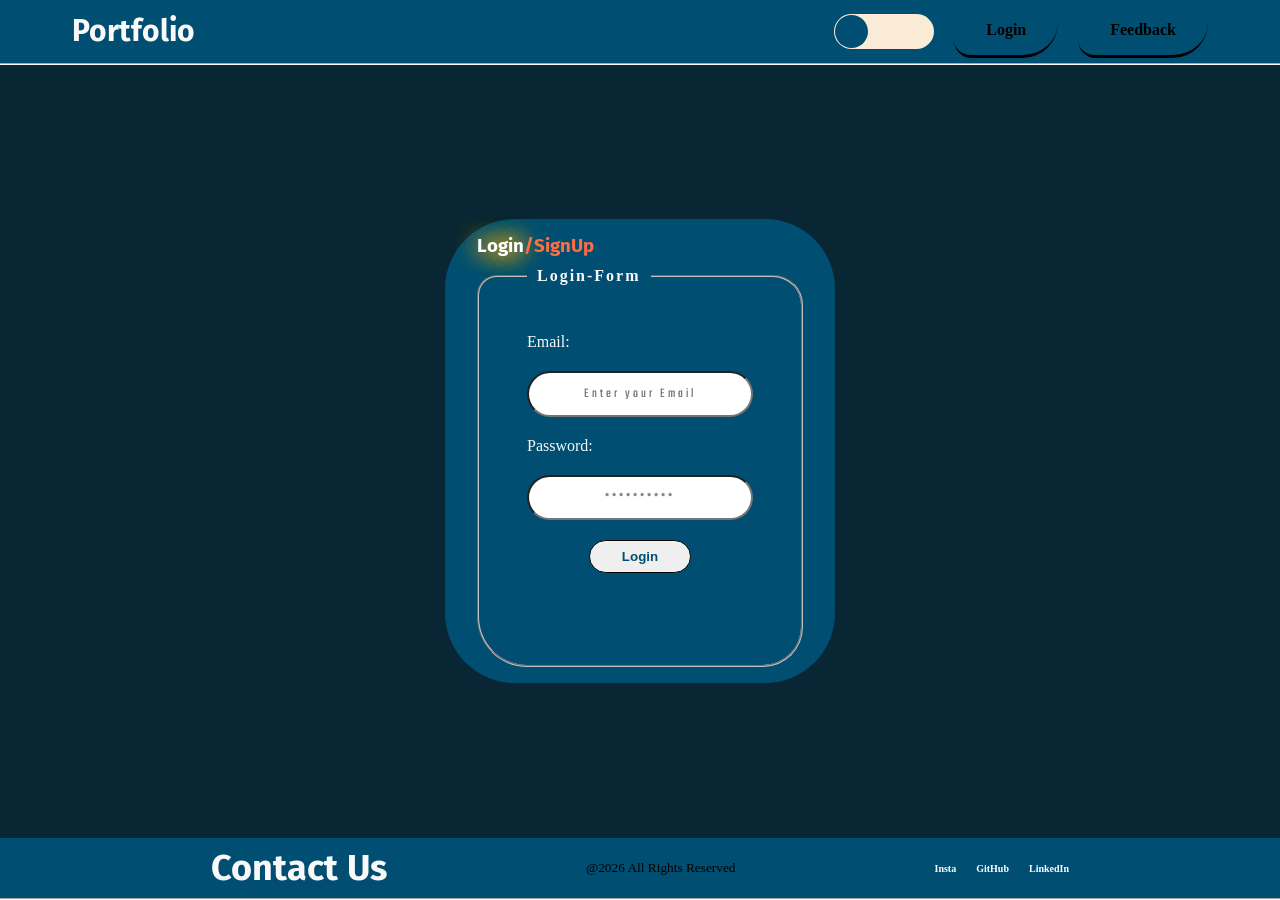
<file: index.html>
<!DOCTYPE html>
<html lang="en">
<head>
    <meta charset="UTF-8">
    <meta name="viewport" content="width=device-width, initial-scale=1.0">
    <title>Login/Feedback</title>
    <link rel="stylesheet" href="./style.css"/>
    <link rel="preconnect" href="https://fonts.googleapis.com">
<link rel="preconnect" href="https://fonts.gstatic.com" crossorigin>
<link href="https://fonts.googleapis.com/css2?family=Fira+Sans:ital,wght@0,100;0,200;0,300;0,400;0,500;0,600;0,700;0,800;0,900;1,100;1,200;1,300;1,400;1,500;1,600;1,700;1,800;1,900&display=swap" rel="stylesheet">
<link rel="preconnect" href="https://fonts.googleapis.com">
<link rel="preconnect" href="https://fonts.gstatic.com" crossorigin>
<link href="https://fonts.googleapis.com/css2?family=Chakra+Petch:ital,wght@0,300;0,400;0,500;0,600;0,700;1,300;1,400;1,500;1,600;1,700&family=Fira+Sans:ital,wght@0,100;0,200;0,300;0,400;0,500;0,600;0,700;0,800;0,900;1,100;1,200;1,300;1,400;1,500;1,600;1,700;1,800;1,900&family=Teko:wght@300..700&display=swap" rel="stylesheet">
</head>
<body>
    <!-- header of the Login Form -->
    <header>
        <section class="navbar">
            <h1>Portfolio</h1>
            <nav class="nav-container">
                <div class="toggle">
                        <input type="checkbox" id="togglebutton" class="checkbox">
                        <label for="togglebutton" class="btn"></label>
                </div>
                <a href="./index.html" class="login nav-opn login">Login</a>
                <a href="./feedback.html" class="feedback nav-opn feedback" >Feedback</a>
            </nav>
        </section>
    </header>
    <!-- Login from And description from -->
    <main>
        <section class="login-form">
            <aside class="from-field">
                <form action="./feedback.html">
                <h1>Login<span class="alt">/SignUp</span></h1>
                <fieldset class="fieldset-form">
                    <legend>Login-Form</legend>
                    <lable for="email">Email:</lable>
                    <input type="email" id="email" placeholder="Enter your Email" required/>
                    <lable for="password">Password:</lable>
                    <input type="password" id="password" placeholder="**********" required/>
                    <button type="submit">Login</button>
                </fieldset>
            </form>
            </aside>
        </section>
    </main>
    <!-- Footer of the Login Form -->
    <footer>
        <section class="footer-bar">
            <nav class="foot-nav"><h1>Contact Us</h1>
            
                <small>@2026 All Rights Reserved</small>
                <div class="media">
                    <a class="media-item" href="">Insta</a>
                    <a class="media-item" href="">GitHub</a>
                    <a class="media-item" href="">LinkedIn</a>
                </div>
            </nav>
        </section>
    </footer>
</body>
</html>
</file>
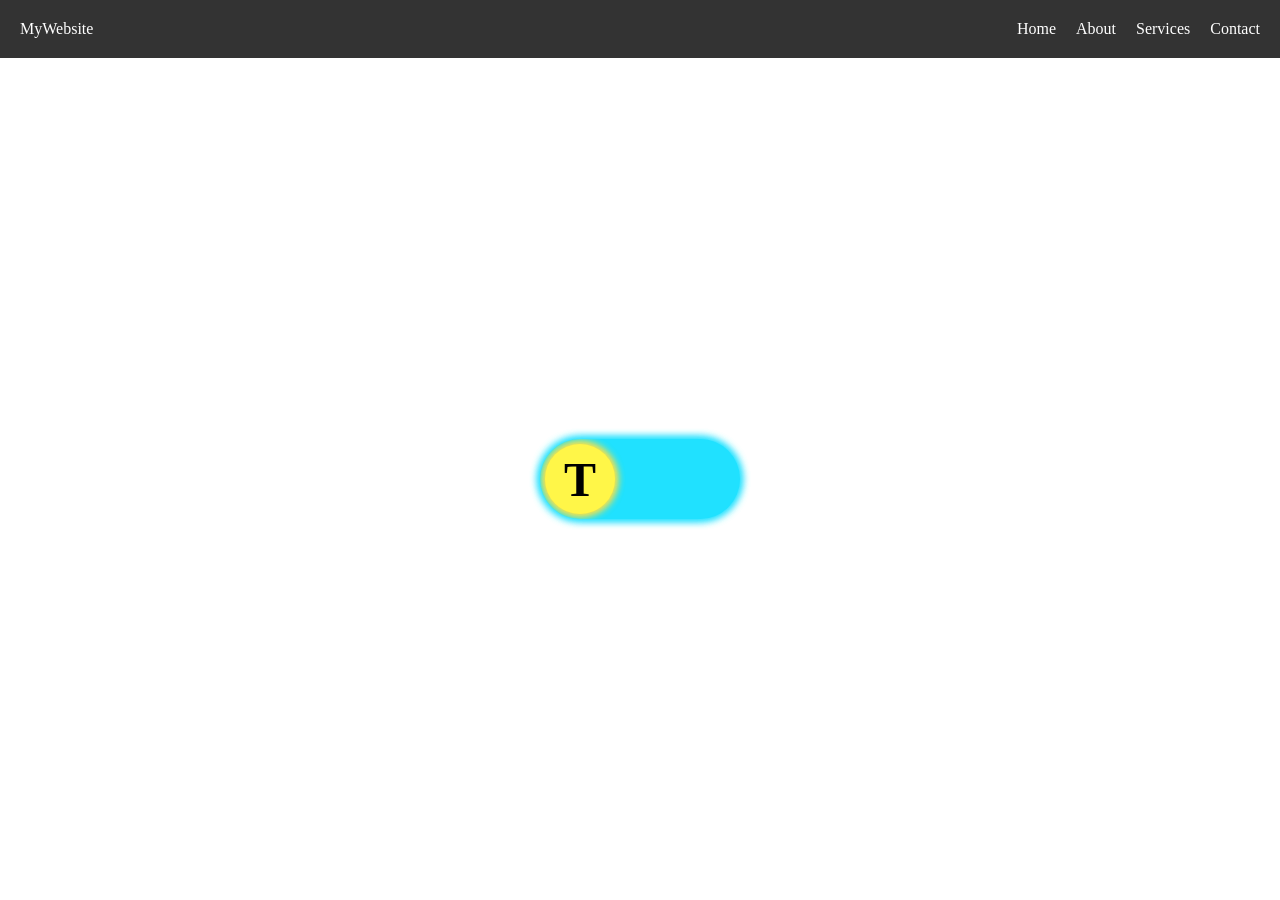
<file: new test css/index.html>
<!DOCTYPE html>
<html lang="en">
<head>
    <meta charset="UTF-8">
    <meta name="viewport" content="width=device-width, initial-scale=1.0">
    <title>Document</title>
    <link rel="stylesheet" href="./style.css"/>
</head>
<body>
    <input type="checkbox" id="menu-toggle" class="menu-toggle">
    <main>
        <section>
            <nav class="navbar">
    <div class="logo">MyWebsite</div>
    <!-- The Hidden Checkbox -->
    
    <!-- The Hamburger Icon (Label for the checkbox) -->
     
    <!-- <label for="menu-toggle" class="hamburger">
        <span></span>
        <span></span>
        <span></span>
    </label> -->
    <!-- The Navigation Links -->
    <ul class="nav-links">
        <li><a href="#">Home</a></li>
        <li><a href="#">About</a></li>
        <li><a href="#">Services</a></li>
        <li><a href="#">Contact</a></li>
    </ul>
    </nav>
    </section>
    <section class="body">
        <label for="menu-toggle" class="two-side"></label>
    </section>
</main>
</body>
</html>
</file>
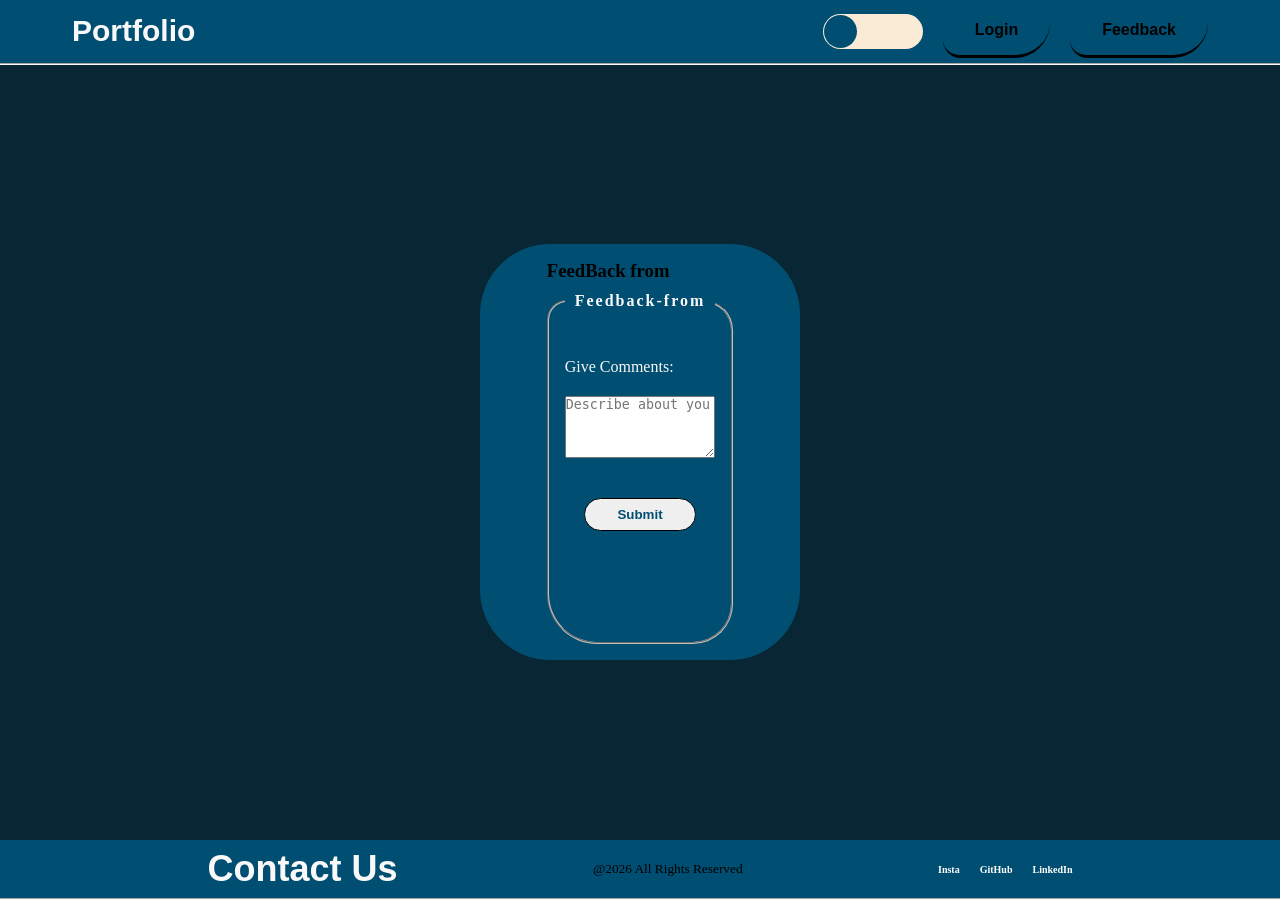
<file: feedback.html>
<!DOCTYPE html>
<html lang="en">
<head>
    <meta charset="UTF-8">
    <meta name="viewport" content="width=device-width, initial-scale=1.0">
    <title>Feedback</title>
    <link rel="stylesheet" href="./style.css">
</head>
<body>
    <!-- header of the Login Form -->
    <header>
        <section class="navbar">
            <h1>Portfolio</h1>
            <nav class="nav-container">
                <div class="toggle">
                        <input type="checkbox" id="togglebutton" class="checkbox">
                        <label for="togglebutton" class="btn"></label>
                </div>
                <a href="./index.html" class="login"><button class="nav-opn">Login</button></a>
                <a href="./feedback.html" class="feedback"><button class="nav-opn">Feedback</button></a>
            </nav>
        </section>
    </header>
    <!-- Login from And description from -->
    <main>
        <section class="feedback-from">
            <aside class="feedback-field">
                <form action="./index.html">
                <h1>FeedBack from</h1>
                    <fieldset class="fieldset-form">
                        <legend>Feedback-from</legend>
                        <lable for="text">Give Comments:</lable>
                        <textarea rows="4" cols="5" id= "text" placeholder="Describe about you"></textarea>
                        <button type="submit">Submit</button>
                    </fieldset>
                </form>
            </aside>
        </section>
    </main>
    <!-- Footer of the Login Form -->
    <footer>
        <section class="footer-bar">
            <nav class="foot-nav"><h1>Contact Us</h1>
            
                <small>@2026 All Rights Reserved</small>
                <div class="media">
                    <a class="media-item" href="">Insta</a>
                    <a class="media-item" href="">GitHub</a>
                    <a class="media-item" href="">LinkedIn</a>
                </div>
            </nav>
        </section>
    </footer>
</body>
</html>
</file>
<file: style.css>
*{
    margin: 0;
    padding: 0;
    box-sizing: border-box;
}
:root{
    --primary:#092634;
    --secondary:#f9f9f9;
    --accent:#ff6e42;
    --text:#004e72;
}
body{
    display: flex;
    min-height: 100vh;
    flex-direction: column;
    justify-content: space-between;
    background-color: var(--primary);
}
header{
    background-color: var(--text);
    border-bottom: 2px groove #f9f9f9;
    .navbar{
        position: relative;
        padding: 0.3rem 2rem;
        height: 100%;
        margin: 0 auto;
        display: flex;
        justify-content: space-between;
        justify-items: center;
        align-items: center;
        max-width: 1200px;
        h1{
            font-family: "Fira Sans", sans-serif;
            font-size: clamp(30px,2vw,36px);
            color: var(--secondary);
        }
        nav{
            display: flex;
            gap: 20px;
            transition: all 0.5s ease;
            justify-content: center;
            align-items: center;
            .nav-opn{
                color: black;
                text-decoration: none;
                font-weight: 700;
                background-color: transparent;
                border: none;
                padding: 1rem 2rem;
                border-radius: 40px 20px;
                border-bottom:3px solid black;
                font-size: clamp(16px,1vw,24px);
                transition: all 0.3s ease;
                
            }
            .nav-opn:hover{
                background-color: var(--secondary);
                border: none;
                padding: 1rem 2rem;
                border-radius: 40px 20px;
                border-bottom:3px solid black;
                border-right:3px solid black;
                font-size: clamp(16px,1vw,24px);
                color: #ffffff;
                text-shadow: 
                0px 0px 6px rgb(255, 0, 0),
                0px 0px 8px rgb(255, 0, 0),
                0px 0px 10px rgb(255, 0, 0);
            }
            
        }
    }

}
.toggle{
    display: flex;
    justify-content: center;
    align-items: center;
    input{
        display: none;
    }
    label.btn{
    position: relative;
    background-color: antiquewhite;
    height: 35px;
    width: 100px;
    padding: 1px;
    border-radius: 50px;
    display: flex;
    justify-content: flex-start;
    
    }
    .btn::before{
        position: absolute;
        content: "";
        width: 33px;
        height: 33px;
        border-radius: 20px;
        background-color: #004e72;
    }
}

.checkbox:checked+label.btn{
    background-color: red;
}
.checkbox:checked+label.btn::before{
    right: 1px;
    transition: 0.3s;
}


main{
    flex: 1;
    display: grid;
    gap: 20px;
    justify-content: center;
    align-items: center;
    width: 100%;
    min-height: 100%;
    .login-form{
        display: flex;
        width: 100%;
        margin: 0 auto;
        align-items: center;
        justify-content: center;
    }
    .feedback-from{
        display: flex;
        width: 100%;
        margin: 0 auto;
        align-items: center;
        justify-content: center;
    }

}

.from-field{
    border-radius: 70px;
    min-height: 50vh;
    background-color: var(--text);
    min-width: 30vw;
    display: flex;
    padding: 1rem 2rem;
    flex-direction: column;
    justify-content: center;
    align-items: center;
    h1{
        font-family: "Fira Sans", sans-serif;
        color:white;
        text-shadow: 
         0px 0px 25px rgb(255, 174, 0),
         0px 0px 25px rgb(255, 174, 0),
         0px 0px 25px rgb(255, 174, 0);
    
    }
    h1>span{
        color: var(--accent);
        text-shadow:none;
    }
    .fieldset-form{
        margin-top: 10px;
        border-radius:20px 30px 40px 50px;
        min-width: 100%;
        padding:3rem;
        display: flex;
        flex-direction: column;
        gap: 20px;
        min-height: 25em;
        justify-content: center;
        color: var(--secondary);
        input{
            font-family: "Teko", sans-serif;
            display: flex;
            justify-content: center;
            text-align: center;
            letter-spacing: 3px;
            border-radius: 30px;
            padding: 0.7rem 2rem;
        }
        legend{
            color: var(--secondary);
            font-weight: 600;
            letter-spacing: 2px;
            padding: 0 10px;
        }
        
    }
    button{
        border: 1px solid black;
        display: flex;
        background-color: var(--);
        font-weight: 900;
        color: var(--text);
        border-radius: 40px;
        padding: 0.5rem 2rem;
        height: fit-content;
        width: fit-content;
        text-align: center;
        justify-content: center;
        align-self: center;
        transition: all 0.3s ease;
    }
    button:hover{
        background-color: var(--accent);
        color: white;
        padding: 0.5rem 3rem;
        text-shadow: 
         0px 0px 25px rgb(246, 255, 0),
         0px 0px 50px rgb(251, 255, 0),
         0px 0px 100px rgb(246, 255, 0);
    }
}


.feedback-field{
    border-radius: 70px;
    min-height: 30vh;
    background-color: var(--text);
    min-width: 25vw;
    display: flex;
    padding: 1rem 2rem;
    flex-direction: column;
    justify-content: center;
    align-items: center;
    .fieldset-form{
        margin-top: 10px;
        border-radius:20px 30px 40px 50px;
        min-width: 100%;
        padding: 3rem 1rem;
        display: flex;
        flex-direction: column;
        gap: 20px;
        min-height: 22em;
        flex: 1 0;
        justify-content: center;
        color: var(--secondary);
        input{
            display: flex;
            justify-content: center;
            text-align: center;
            letter-spacing: 2px;
            border-radius: 30px;
            padding: 0.7rem 1rem;
        }
        legend{
            color: var(--secondary);
            font-weight: 600;
            letter-spacing: 2px;
            padding: 0 10px;
        }
        
    }
    button{
        border: 1px solid black;
        display: flex;
        flex-direction: column;
        background-color: var(--);
        font-weight: 900;
        color: var(--text);
        border-radius: 40px;
        padding: 0.5rem 2rem;
        height: fit-content;
        width: fit-content;
        text-align: center;
        justify-content: center;
        align-self: center;
        margin-top: 20px;
        transition: all 0.3s ease;
    }
    button:hover{
        background-color: var(--accent);
        color: white;
        padding: 0.5rem 3rem;
        text-shadow: 
         0px 0px 25px rgb(246, 255, 0),
         0px 0px 50px rgb(251, 255, 0),
         0px 0px 100px rgb(246, 255, 0);
    }
}


footer{
    background-color: var(--text);
    border-bottom: 2px groove #f9f9f9;
    .foot-nav{
        width: 100%;
    }
    .footer-bar{
        position: relative;
        padding: 0.5rem 2rem;
        height: 100%;
        min-width: 100%;
        margin: 0 auto;
        display: flex;
        justify-content: space-around;
        align-items: center;
        h1{
            font-family: "Fira Sans", sans-serif;
            display: inline-flex;
            font-size: clamp(20px,3vw,36px);
            color: var(--secondary);
        }
        nav{
            display: flex;
            gap: 20px;
            justify-content: space-evenly;
            align-items: center;
            text-align: center;
            div{
                display: flex;
                gap: 20px;
                justify-content: center;
                a{
                    text-decoration: none;
                    color: white;
                    font-size: 10px;
                    font-weight: 600;
                }
            }
            
        }
    }

}

@media (max-width:600px){
    header{
        .navbar{
            nav{
               display: none; 
            }
        }
        
    }
    footer{
        .footer-bar{
            nav{
                flex-direction: column;
                gap: 2px;
            }

        }
    }
}
</file>
<file: new test css/style.css>
/* Base Desktop Styles */
*{
    margin: 0;
    padding: 0;
}
main{
  width: 100%;
  height: 100vh;
  display: flex;
  flex-direction: column;
  background-color: #ffffff;
}
.two-side{
  border-radius: 200px;
  height: 80px;
  width: 200px;
  background-color: #20e1ff;
  position: relative;
  overflow: hidden;
  box-shadow: 
  0px 0px 10px #20e1ff,
  0px 0px 10px #20e1ff,
  0px 0px 10px #20e1ff;
}
.two-side::before{
  content: "T";
  color: rgb(0, 0, 0);
  font-size: 3rem;
  font-weight: 900;
  display: flex;
  justify-content: center;
  align-items: center;
  width: 70px;
  height: 70px;
  background-color: rgb(255, 246, 72);
  position: absolute;
  margin: 5px;
  border-radius: 50%;
  transition: all 0.4s ease;
  box-shadow: 
  0px 0px 10px rgb(255, 227, 66),
  0px 0px 10px rgb(255, 227, 66),
  0px 0px 10px rgb(255, 227, 66);
}
main>.body{
  width: 100%;
  height: 100%;
  flex: 1;
  display: flex;
  justify-content: center;
  align-items: center;
}
.navbar {
  display: flex;
  justify-content: space-between;
  align-items: center;
  padding: 20px;
  background-color: #333;
  color: white;
}
 
.nav-links {
  display: flex;
  list-style: none;
  gap: 20px;
}
 
.nav-links a {
  color: white;
  text-decoration: none;
}
 
/* Hide the checkbox completely */

.menu-toggle {
  display: none;
}

.menu-toggle:checked ~ main{
  background-color: black;
  .body{
    .two-side{
      background-color: black;
      box-shadow: 
  0px 0px 10px rgb(215, 215, 215),
  0px 0px 10px rgb(216, 216, 216),
  0px 0px 10px rgb(213, 213, 213);
    }
    .two-side::before{
      transform: translateX(120px);
      background-color: rgb(255, 255, 255);
      color: rgb(0, 0, 0);
      content: "G";
      box-shadow: 
  0px 0px 10px rgb(255, 255, 255),
  0px 0px 10px rgb(255, 255, 255),
  0px 0px 10px rgb(255, 255, 255);
    }
  }
}
/* Hide hamburger icon by default on desktop */

.hamburger {
  display: none;
  flex-direction: column;
  gap: 5px;
  cursor: pointer;
}
 
.hamburger span {
  background-color: white;
  height: 3px;
  width: 25px;
  transition: all 0.3s ease;
}
 
/* Mobile Responsive Styles */

@media screen and (max-width: 768px) {
  .menu-toggle:checked ~ main{
    background-color: black;
  }
  .hamburger {
    transform: translate(5px, 5px);
    display: flex; /* Show hamburger on mobile */
  }
  .nav-links {
    display: none; /* Hide menu links by default */
    position: absolute;
    top: 59px;
    left: 0;
    width: 100%;
    border-top: 3px solid black;
    gap:10px;
    background-color: #333;
    flex-direction: column;
    align-items: center;
    padding: 20px 0;
  }
  /* The Magic: When checkbox is checked, display the menu */
  .menu-toggle:checked ~ .nav-links {
    display: flex;
  }
  /* Optional: Animate hamburger into an 'X' when checked */
  .menu-toggle:checked ~ .hamburger span:nth-child(1) {
    transform: rotate(45deg) translate(5px, 5px);
  }
  .menu-toggle:checked ~ .hamburger span:nth-child(2) {
    opacity: 0;
  }
  .menu-toggle:checked ~ .hamburger span:nth-child(3) {
    transform: rotate(-45deg) translate(6px, -6px);
  }
}
</file>
